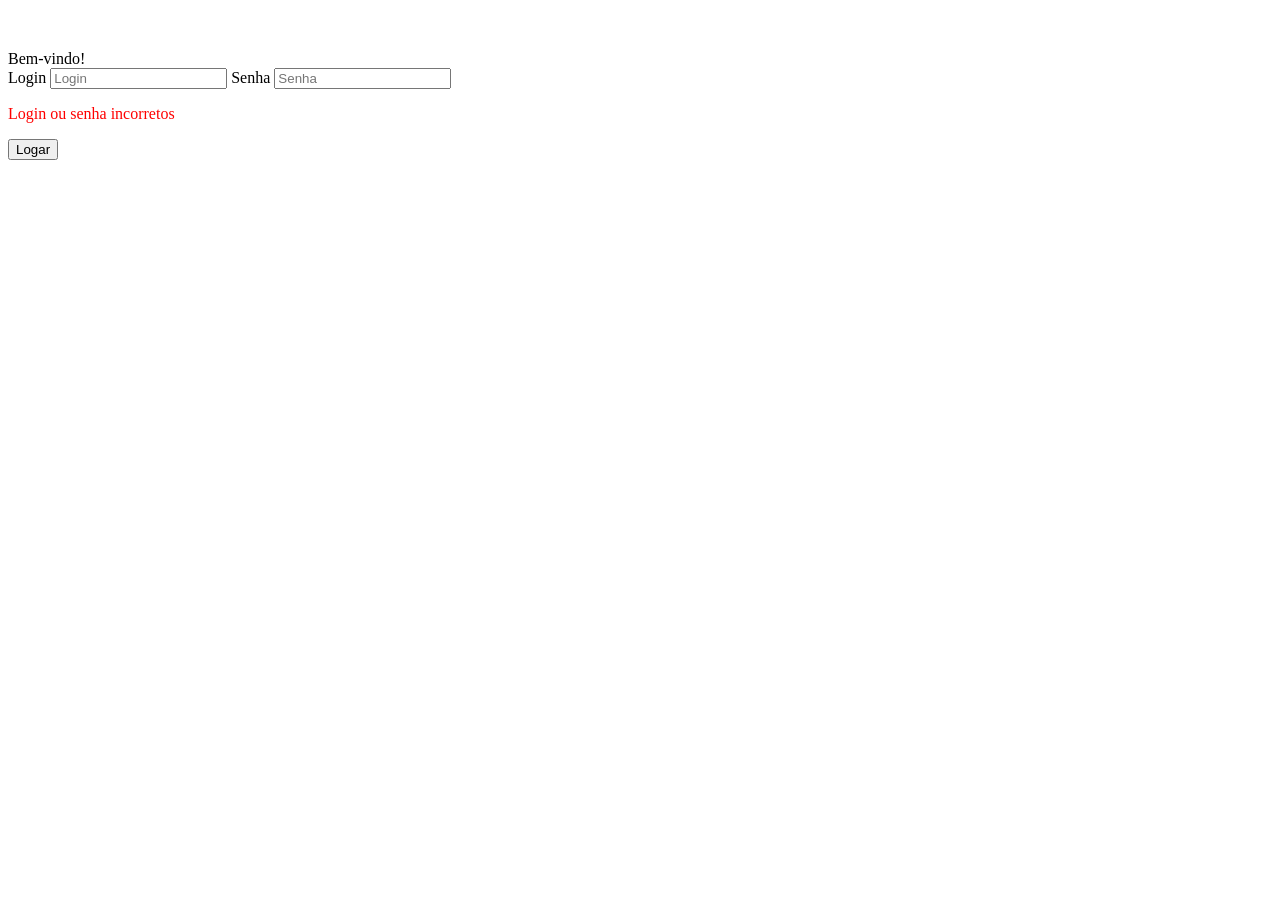
<file: enade-front/Client/src/app/login/login.component.html>
<body>
  <!-- <div [hidden]="winauth" class="container imagem" style="background-image: url(./assets/img/imagemFundoLogin.png)"> -->
  <div class="row col-md-12" style="display: flex; padding-right: 0; margin-top: 50px">
    <div class="col-md-3 col-sm-5 col-5 text-center" style="margin: auto">
      <!-- <img id="profile-img" class="profile-img-card imagem" src="Logo-01.svg" /> -->
    </div>
  </div>
  <div class="row text-center">
    <label id="labelBemVindo" class="text-center" style="margin: 9px 0 16px 0">Bem-vindo!</label>
  </div>
  <div class="row">
    <form class="form-signin" #loginForm="ngForm" (submit)="logar()">
      <span id="reauth-email" class="reauth-email"></span>
      <label id="labelUsuario" class="labelLogin" for="inputUsuario">Login</label>
      <input #loginInput type="text" name="inputUsuario" required class="form-control inputLogin" placeholder="Login"
        [(ngModel)]="usuario.user">

      <label id="labelPassword" class="labelLogin" for="inputPassword">Senha</label>
      <input #senhaInput type="password" name="inputPassword" required class="form-control inputLogin"
        placeholder="Senha" [(ngModel)]="usuario.password" autocomplete="on">
      <div class="row text-center" *ngIf="!valido">
        <p style="color: red">Login ou senha incorretos</p>
      </div>
      <div class="row form-group">
        <button id="buttonLogin" class="btn btn-lg btn-primary btn-block btn-signin mouse-pointer"
          [disabled]="!loginForm.valid" type="submit">Logar</button>
      </div>
    </form>
  </div>
</body>
</file>
